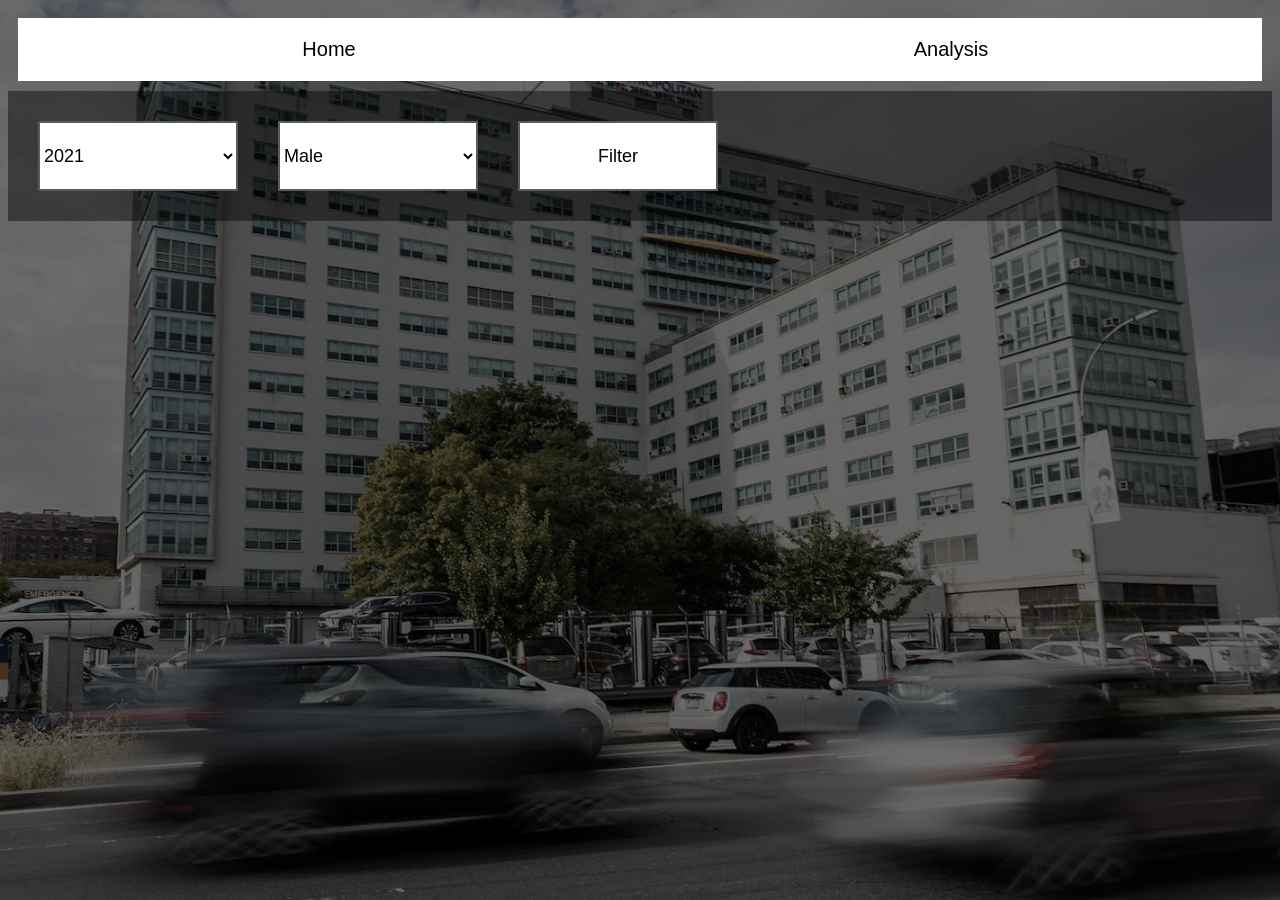
<file: cards.html>
<head>
    <title>NYC Leading Deaths</title>
    <link href="style.css" rel="stylesheet" type="text/css" />
    <script src="script.js"></script>
    <script src="helper.js"></script>
</head>
<body onload="init()">
    <!--
    <input type="button" value="Filter By Year" onclick="filterbyyear()" class="dropdown">
    <input type="button" value="Filter By Sex" onclick="filterbygender()" class="dropdown">
    -->
    <style>
        body{
            background-image: url("lower.png");
            background-size: cover;
            background-position: center;
            background-attachment: fixed;
        }
    </style>

    <div>
        <nav class="navigation container" id="navigationbar">
            <a href="index.html" class="links">Home</a>
            <a href="charts.html" class="links">Analysis</a>
        </nav>
    </div>

    <div class="yeah container">
        <select class="dropdown" id="yeardrop">
            <option value="2021">2021</option>
            <option value="2020">2020</option>
            <option value="2019">2019</option>
            <option value="2018">2018</option>
            <option value="2017">2017</option>
            <option value="2016">2016</option>
            <option value="2015">2015</option>
        </select>
        <select class="dropdown" id="gender">
            <option value="Male">Male</option>
            <option value="Female">Female</option>
            <option value="Both">Both</option>
        </select>
        <input type="button" value="Filter" onclick="filterbyboth()" class="dropdown">
    </div>
    <div id="output" onload="cards()"></div>
</body>
</file>
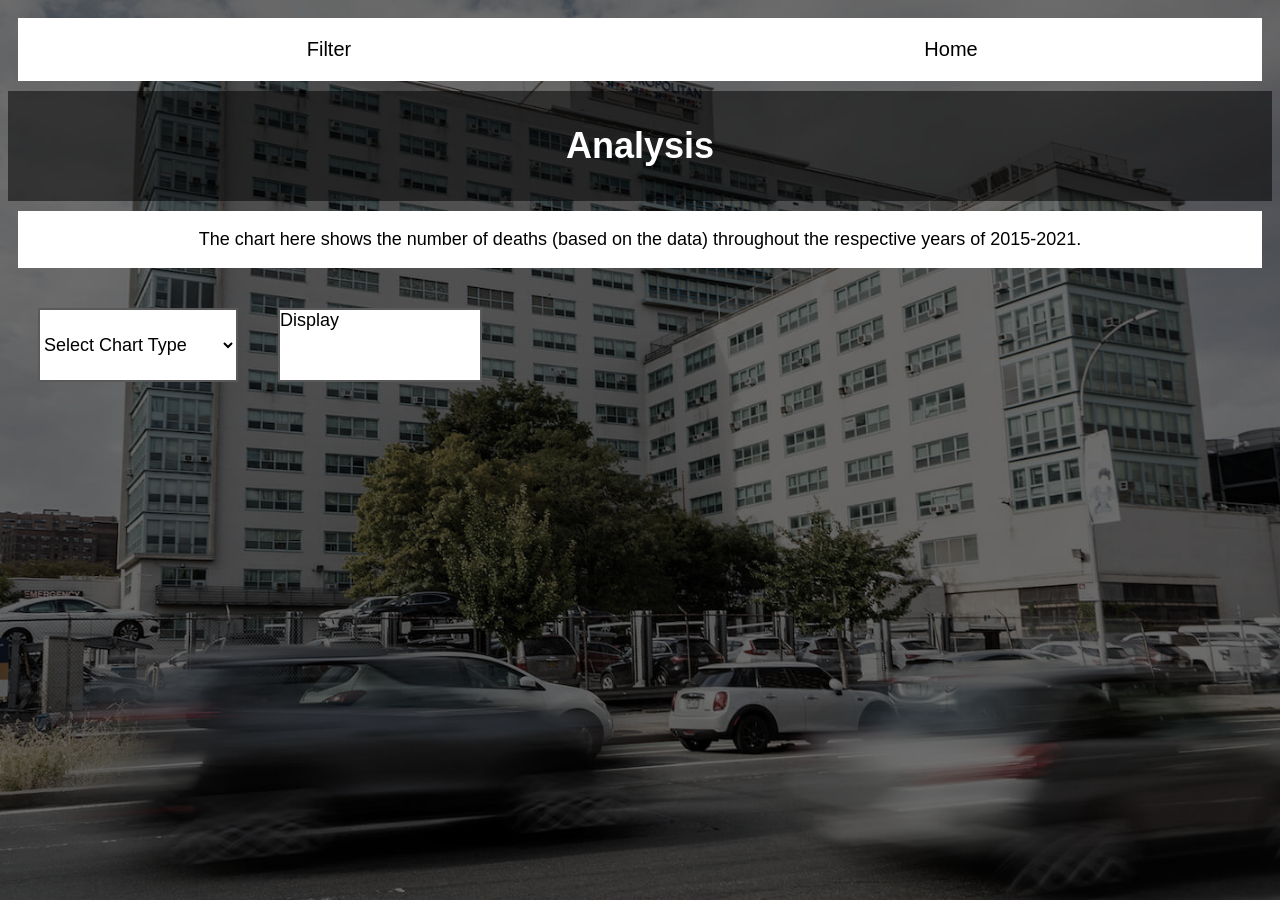
<file: charts.html>
<!DOCTYPE html>
<html>
  <head>
    <meta charset="utf-8">
    <meta name="viewport" content="width=device-width">
    <title>NYC Project Charts</title>
    <link href="style.css" rel="stylesheet" type="text/css" />
    <script src="https://ajax.googleapis.com/ajax/libs/jquery/3.6.0/jquery.min.js"></script>
    <link href="c3-eb4b9be8.css" rel="stylesheet" type="text/css" />
    <script src="d3-5.8.2.min-c5268e33.js"></script>
    <script src="c3.min-d2a1f852.js"></script>
    <script src="helper.js"></script>
    <script src="script.js"></script>
   </head>
  <body onload="init()">
    <style>
        body{
            background-image: url("lower.png");
            background-size: cover;
            background-position: center;
            background-attachment: fixed;
        }
    </style>
    <div>
        <nav class="navigation container" id="navigationbar">
            <a href="cards.html" class="links">Filter</a>
            <a href="index.html" class="links">Home</a>
        </nav>
    </div>
    <div id="banner" class="container center">
      <div style="text-align:center">
          <h1> Analysis </h1>
      </div>
    </div>
    <div class="container subbanner">
      <div style="background-color: rgb(255, 255, 255); width: 100%; text-align:center;">
        <p>The chart here shows the number of deaths (based on the data) throughout the respective years of 2015-2021.</p>
       </div>
    </div>
    <div class="container">
      <select id="chartType" class="dropdown">
        <option class="dropdown">Select Chart Type</option>
        <option value="bar">Bar</option>
        <option value="pie">Pie</option>
        <option value="donut">Donut</option>
      </select>
      <a class="dropdown" onclick="DeathByYears()"> Display </a>
    </div>
    <div class="container subbanner"><br></div>
    <div id="output" style="background-color: rgb(255, 255, 255);"></div> 
  </body>
</html>
</file>
<file: style.css>
html{
  font-size: large;
  font-family: 'Gill Sans', 'Gill Sans MT', Calibri, 'Trebuchet MS', sans-serif;
}

.edge{
  border-radius: 7px;
}

.container{
  display:flex;
  padding:10px;
}

.card{
  transition: all 0.2s;
  background-color: rgb(255, 255, 255);
  opacity: 90%;
  flex:1;
  margin:10px;
  padding:10px;
  border:2px solid rgb(90, 90, 90);
  text-align:center;
  max-width:300px;
  min-width:300px;
  min-height: 500px;
  max-height: 500px;
  border-radius: 10px;
}

.fit{
  width:150px;
  height:150px;
  object-fit:cover;
}

.container{
  display:flex;
}
.center{
  justify-content:center;
  align-items:center;
}

.line{
  display: inline-block; width: 80%;
}

.card:hover{
  transition: all 0.2s;
  opacity: 100%;
  background-color: rgb(255, 255, 255);
  transform: scale(1.03);
}

.top{
  display: flex;
  background-color: rgb(185, 185, 185);
  height: 50px;
  align-items: center;
}

.dropdown{
  margin: 20px;
  transition: 0.2s;
  font-size: large;
  min-height: 70px;
  min-width: 200px;
  background-color: rgb(255, 255, 255);
  border:2px solid rgb(90, 90, 90);
}

.dropdown:hover{
  transition: all 0.2s;
  transform: scale(1.03);
}

#upperthing{
  text-align: center;
  padding: 30px;
  flex:1;
  color: rgb(0, 0, 0);
  font-size: 40px;
}

#upper1{
  color: rgb(255, 83, 83);
}

#upper2{
  color: rgb(255, 255, 255);
}

.upper3{
  padding: 20px;
  background-color: rgb(255, 202, 132);
  text-decoration: none;
  color: rgb(255, 255, 255);
}

.upper3:hover{
  background-color: 188, 228, 255;
  transform: scale(1.03);
}

#upper4{
  padding: 30px;
  font-size: 20px;
  color: rgb(255, 255, 255);
}

.links{
  font-size: 20px;
  padding: 20px;
  flex: 1;
  text-align: center;
  background-color: rgb(255, 255, 255);
  text-decoration: none;
  color: rgb(0, 0, 0);
  transition: 0.2s;

}

.navigation{
  flex: 1;
}

.backgroundimg{
  position: fixed;
}

.bottom{
  margin: 0;
  padding: 20;
  background-color: white;
}

.HPCard{
  transition: 0.2s;
  flex: 1;
  font-size: 23px;
  text-align: center;
  align-items: center;
}

.HPCard img{
  width: 100px;
}

.HPCard:hover{
  transition: 0.2s;
  transform: scale(1.01);
}

.card2{
  opacity: 80%;
  background-color: rgb(255, 255, 255);
  transition: all 0.2s;
  flex:1;
  margin:10px;
  padding:10px;
  border:1px solid gray;
  text-align:center;
  box-shadow:2px 2px 2px black;
  border-radius:2px;
}

.fitted2{
  max-width:200px;
  min-width:200px;
}

#output{
  z-index: 0;
  display:flex;
  flex-wrap:wrap;
}

.card2:hover{
  transition: all 0.2s;
  opacity: 100%;
  background-color: rgb(255, 255, 255);
  transform: scale(1.03);
}

.yeah{
  z-index: 1;
  background-color: rgba(0, 0, 0, 0.445);
}

#navigationbar a:hover{
  background-color: rgb(235, 235, 235);
}

#banner{
  color: rgb(255, 255, 255);
  background-color: rgba(0, 0, 0, 0.521);
}

#backgroundcolorthingy{
  background-color: rgb(255, 255, 255);
}
</file>
<file: c3-eb4b9be8.css>
/*-- Chart --*/

.c3 svg {
  font: 10px sans-serif;
  -webkit-tap-highlight-color: rgba(0, 0, 0, 0);
}

.c3 path, .c3 line {
  fill: none;
  stroke: #000;
}

.c3 text {
  -webkit-user-select: none;
  -moz-user-select: none;
  user-select: none;
}

.c3-legend-item-tile,
.c3-xgrid-focus,
.c3-ygrid,
.c3-event-rect,
.c3-bars path {
  shape-rendering: crispEdges;
}

.c3-chart-arc path {
  stroke: #fff;
}

.c3-chart-arc rect {
  stroke: white;
  stroke-width: 1;
}

.c3-chart-arc text {
  fill: #fff;
  font-size: 13px;
}

/*-- Axis --*/
/*-- Grid --*/
.c3-grid line {
  stroke: #aaa;
}

.c3-grid text {
  fill: #aaa;
}

.c3-xgrid, .c3-ygrid {
  stroke-dasharray: 3 3;
}

/*-- Text on Chart --*/
.c3-text.c3-empty {
  fill: #808080;
  font-size: 2em;
}

/*-- Line --*/
.c3-line {
  stroke-width: 1px;
}

/*-- Point --*/
.c3-circle {
  fill: currentColor;
}

.c3-circle._expanded_ {
  stroke-width: 1px;
  stroke: white;
}

.c3-selected-circle {
  fill: white;
  stroke-width: 2px;
}

/*-- Bar --*/
.c3-bar {
  stroke-width: 0;
}

.c3-bar._expanded_ {
  fill-opacity: 1;
  fill-opacity: 0.75;
}

/*-- Focus --*/
.c3-target.c3-focused {
  opacity: 1;
}

.c3-target.c3-focused path.c3-line, .c3-target.c3-focused path.c3-step {
  stroke-width: 2px;
}

.c3-target.c3-defocused {
  opacity: 0.3 !important;
}

/*-- Region --*/
.c3-region {
  fill: steelblue;
  fill-opacity: 0.1;
}
.c3-region text {
  fill-opacity: 1;
}

/*-- Brush --*/
.c3-brush .extent {
  fill-opacity: 0.1;
}

/*-- Select - Drag --*/
/*-- Legend --*/
.c3-legend-item {
  font-size: 12px;
}

.c3-legend-item-hidden {
  opacity: 0.15;
}

.c3-legend-background {
  opacity: 0.75;
  fill: white;
  stroke: lightgray;
  stroke-width: 1;
}

/*-- Title --*/
.c3-title {
  font: 14px sans-serif;
}

/*-- Tooltip --*/
.c3-tooltip-container {
  z-index: 10;
}

.c3-tooltip {
  border-collapse: collapse;
  border-spacing: 0;
  background-color: #fff;
  empty-cells: show;
  -webkit-box-shadow: 7px 7px 12px -9px #777777;
  -moz-box-shadow: 7px 7px 12px -9px #777777;
  box-shadow: 7px 7px 12px -9px #777777;
  opacity: 0.9;
}

.c3-tooltip tr {
  border: 1px solid #CCC;
}

.c3-tooltip th {
  background-color: #aaa;
  font-size: 14px;
  padding: 2px 5px;
  text-align: left;
  color: #FFF;
}

.c3-tooltip td {
  font-size: 13px;
  padding: 3px 6px;
  background-color: #fff;
  border-left: 1px dotted #999;
}

.c3-tooltip td > span {
  display: inline-block;
  width: 10px;
  height: 10px;
  margin-right: 6px;
}

.c3-tooltip .value {
  text-align: right;
}

/*-- Area --*/
.c3-area {
  stroke-width: 0;
  opacity: 0.2;
}

/*-- Arc --*/
.c3-chart-arcs-title {
  dominant-baseline: middle;
  font-size: 1.3em;
}

.c3-chart-arcs .c3-chart-arcs-background {
  fill: #e0e0e0;
  stroke: #FFF;
}

.c3-chart-arcs .c3-chart-arcs-gauge-unit {
  fill: #000;
  font-size: 16px;
}

.c3-chart-arcs .c3-chart-arcs-gauge-max {
  fill: #777;
}

.c3-chart-arcs .c3-chart-arcs-gauge-min {
  fill: #777;
}

.c3-chart-arc .c3-gauge-value {
  fill: #000;
  /*  font-size: 28px !important;*/
}

.c3-chart-arc.c3-target g path {
  opacity: 1;
}

.c3-chart-arc.c3-target.c3-focused g path {
  opacity: 1;
}

/*-- Zoom --*/
.c3-drag-zoom.enabled {
  pointer-events: all !important;
  visibility: visible;
}

.c3-drag-zoom.disabled {
  pointer-events: none !important;
  visibility: hidden;
}

.c3-drag-zoom .extent {
  fill-opacity: 0.1;
}
</file>
